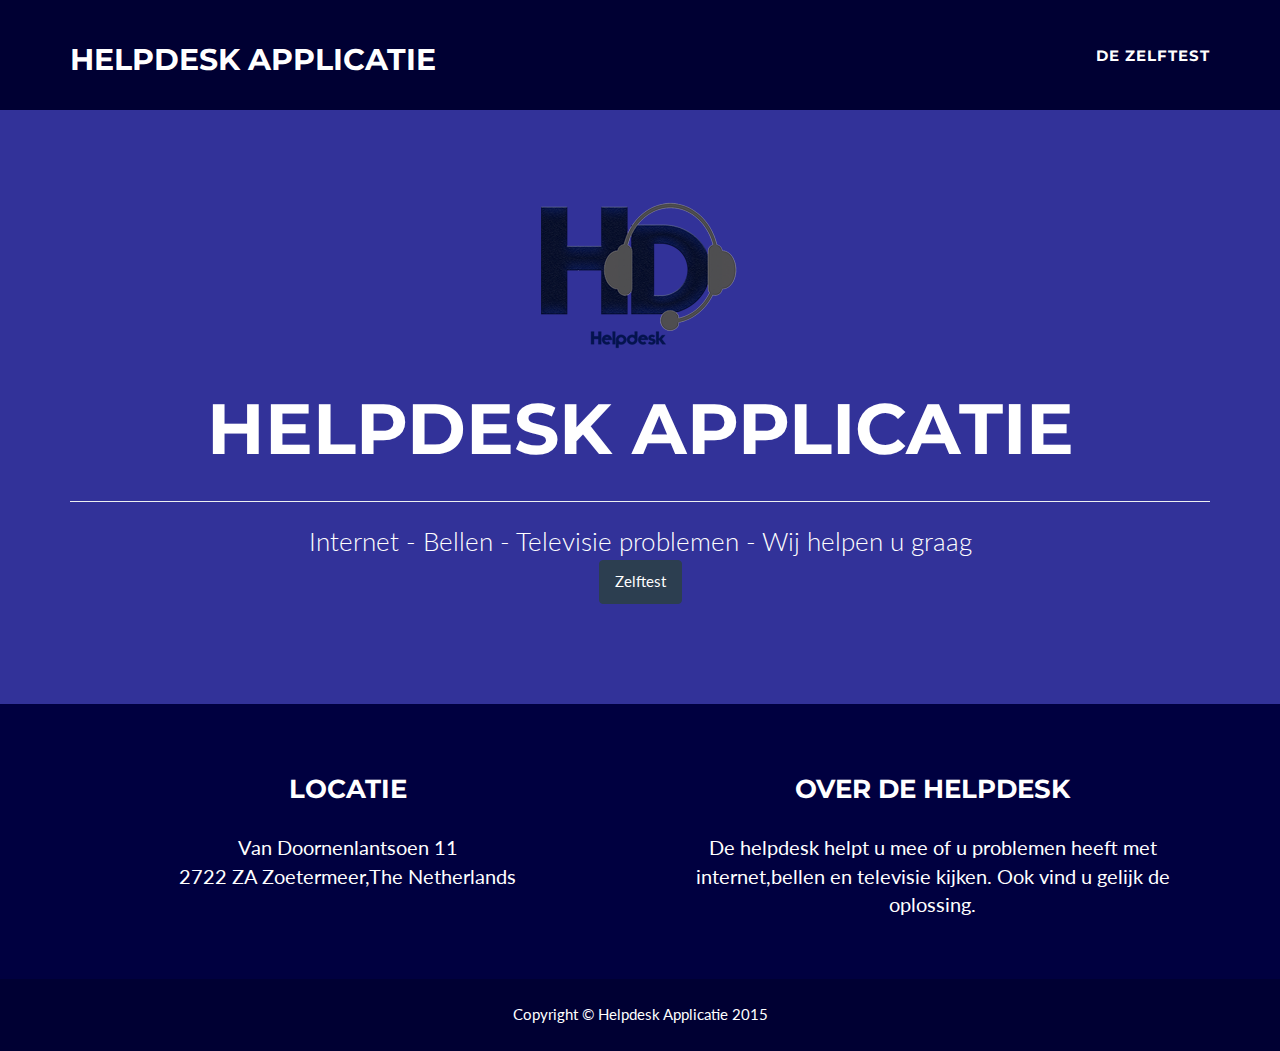
<file: Bootstrap website ALA/index.html>
<!DOCTYPE html>
<html lang="nl">

<head>

    <meta charset="utf-8">
    <meta http-equiv="X-UA-Compatible" content="IE=edge">
    <meta name="viewport" content="width=device-width, initial-scale=1">
    <meta name="description" content="mijn,website">
    <meta name="author" content="Vincent Toonen">

    <title>Helpdesk applicatie</title>

    <!-- Bootstrap Core CSS - Uses Bootswatch Flatly Theme: http://bootswatch.com/flatly/ -->
    <link href="css/bootstrap.min.css" rel="stylesheet">

    <!-- Custom CSS -->
    <link href="css/Helpdesk.css" rel="stylesheet">

    <!-- Custom Fonts -->
    <link href="Font-awesome/css/font-awesome.min.css" rel="stylesheet" type="text/css">
    <link href="http://fonts.googleapis.com/css?family=Montserrat:400,700" rel="stylesheet" type="text/css">


</head>

<body id="page-top" class="index">

    <!-- Navigation -->
    <nav class="navbar navbar-default navbar-fixed-top">
        <div class="container">
            <!-- Brand and toggle get grouped for better mobile display -->
            <div class="navbar-header page-scroll">
                <a class="navbar-brand" href="#page-top">Helpdesk Applicatie</a>
            </div>

            <!-- Collect the nav links, forms, and other content for toggling -->
            <div class="collapse navbar-collapse" id="bs-example-navbar-collapse-1">
                <ul class="nav navbar-nav navbar-right">
                    <li class="hidden">
                        <a href="#page-top"></a>
                    </li>
                    <li>
                        <a href="DeTest.html">De Zelftest</a>
                    </li>
                    <li>

                    </li>
                    <li>

                    </li>
                </ul>
            </div>
            <!-- /.navbar-collapse -->
        </div>
        <!-- /.container-fluid -->
    </nav>

    <!-- Header -->
    <header>
        <div class="container">
            <div class="row">
                <div class="col-lg-12">
                    <img id="img-responsive" src="img/helpdesklogo.png" alt="">
                    <div class="intro-text">
                        <span class="name">Helpdesk Applicatie</span>
                        <hr class="star-light">
                        <span class="skills">Internet - Bellen - Televisie problemen - Wij helpen u graag</span><br />
                        <a href="DeTest.html"><button type="button" id="knop" class="btn btn-primary">Zelftest</button></a>
                    </div>
                </div>
            </div>
        </div>
    </header>




    <!-- Footer -->
    <footer class="text-center">
        <div class="footer-above">
            <div class="container">
                <div class="row">
                    <div class="footer-col col-md-6">
                        <h3>Locatie</h3>
                        <p>Van Doornenlantsoen 11<br />2722 ZA Zoetermeer,The Netherlands</p>
                    </div>
                    <div class="footer-col col-md-6">
                        <h3>Over de Helpdesk</h3>
                        <p>De helpdesk helpt u mee of u problemen heeft met internet,bellen en televisie kijken. Ook vind u gelijk de oplossing.</p>
                    </div>
                </div>
            </div>
        </div>
        <div class="footer-below">
            <div class="container">
                <div class="row">
                    <div class="col-lg-12">
                        Copyright &copy; Helpdesk Applicatie 2015
                    </div>
                </div>
            </div>
        </div>
    </footer>

</body>

</html>
</file>
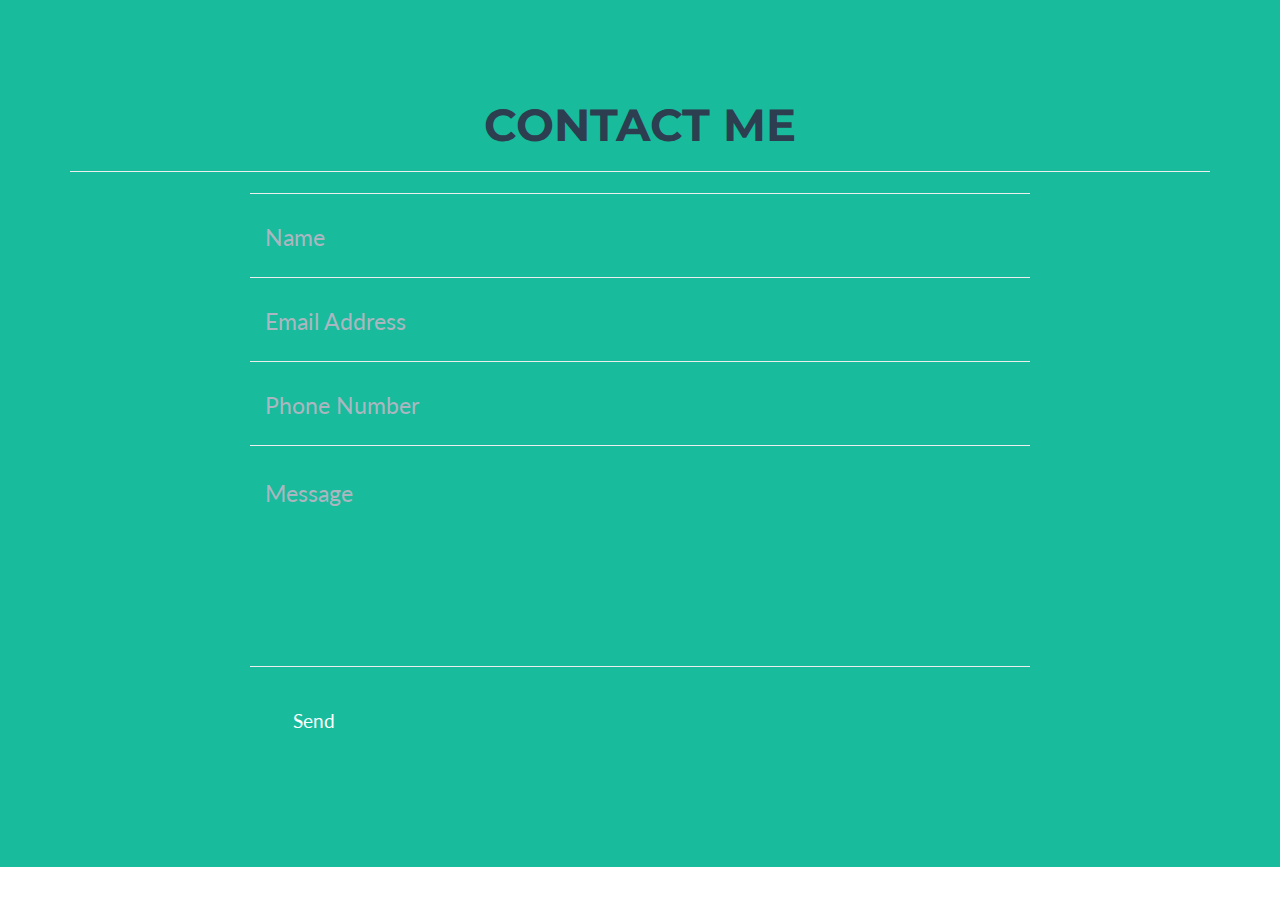
<file: Bootstrap website ALA/about.html>
<!DOCTYPE html>
<html lang="nl">
<head>

    <meta charset="utf-8">
    <meta http-equiv="X-UA-Compatible" content="IE=edge">
    <meta name="viewport" content="width=device-width, initial-scale=1">
    <meta name="description" content="mijn,website">
    <meta name="author" content="Vincent Toonen">

    <title>Helpdesk applicatie</title>

    <!-- Bootstrap Core CSS - Uses Bootswatch Flatly Theme: http://bootswatch.com/flatly/ -->
    <link href="css/bootstrap.min.css" rel="stylesheet">

    <!-- Custom CSS -->
    <link href="css/Helpdesk.css" rel="stylesheet">

    <!-- Custom Fonts -->
    <link href="Font-awesome/css/font-awesome.min.css" rel="stylesheet" type="text/css">
    <link href="http://fonts.googleapis.com/css?family=Montserrat:400,700" rel="stylesheet" type="text/css">
    <link href="http://fonts.googleapis.com/css?family=Lato:400,700,400italic,700italic" rel="stylesheet" type="text/css">

    <!-- HTML5 Shim and Respond.js IE8 support of HTML5 elements and media queries -->
    <!-- WARNING: Respond.js doesn't work if you view the page via file:// -->
    <!--[if lt IE 9]>
    <script src="https://oss.maxcdn.com/libs/html5shiv/3.7.0/html5shiv.js"></script>
    <script src="https://oss.maxcdn.com/libs/respond.js/1.4.2/respond.min.js"></script>
    <![endif]-->

</head>
<body>
<!-- Contact Section -->
<section id="contact">
    <div class="container">
        <div class="row">
            <div class="col-lg-12 text-center">
                <h2>Contact Me</h2>
                <hr class="star-primary">
            </div>
        </div>
        <div class="row">
            <div class="col-lg-8 col-lg-offset-2">
                <!-- To configure the contact form email address, go to mail/contact_me.php and update the email address in the PHP file on line 19. -->
                <!-- The form should work on most web servers, but if the form is not working you may need to configure your web server differently. -->
                <form name="sentMessage" id="contactForm" novalidate>
                    <div class="row control-group">
                        <div class="form-group col-xs-12 floating-label-form-group controls">
                            <label>Name</label>
                            <input type="text" class="form-control" placeholder="Name" id="name" required data-validation-required-message="Please enter your name.">
                            <p class="help-block text-danger"></p>
                        </div>
                    </div>
                    <div class="row control-group">
                        <div class="form-group col-xs-12 floating-label-form-group controls">
                            <label>Email Address</label>
                            <input type="email" class="form-control" placeholder="Email Address" id="email" required data-validation-required-message="Please enter your email address.">
                            <p class="help-block text-danger"></p>
                        </div>
                    </div>
                    <div class="row control-group">
                        <div class="form-group col-xs-12 floating-label-form-group controls">
                            <label>Phone Number</label>
                            <input type="tel" class="form-control" placeholder="Phone Number" id="phone" required data-validation-required-message="Please enter your phone number.">
                            <p class="help-block text-danger"></p>
                        </div>
                    </div>
                    <div class="row control-group">
                        <div class="form-group col-xs-12 floating-label-form-group controls">
                            <label>Message</label>
                            <textarea rows="5" class="form-control" placeholder="Message" id="message" required data-validation-required-message="Please enter a message."></textarea>
                            <p class="help-block text-danger"></p>
                        </div>
                    </div>
                    <br>
                    <div id="success"></div>
                    <div class="row">
                        <div class="form-group col-xs-12">
                            <button type="submit" class="btn btn-success btn-lg">Send</button>
                        </div>
                    </div>
                </form>
            </div>
        </div>
    </div>
</section>

</body>
</html>
</file>
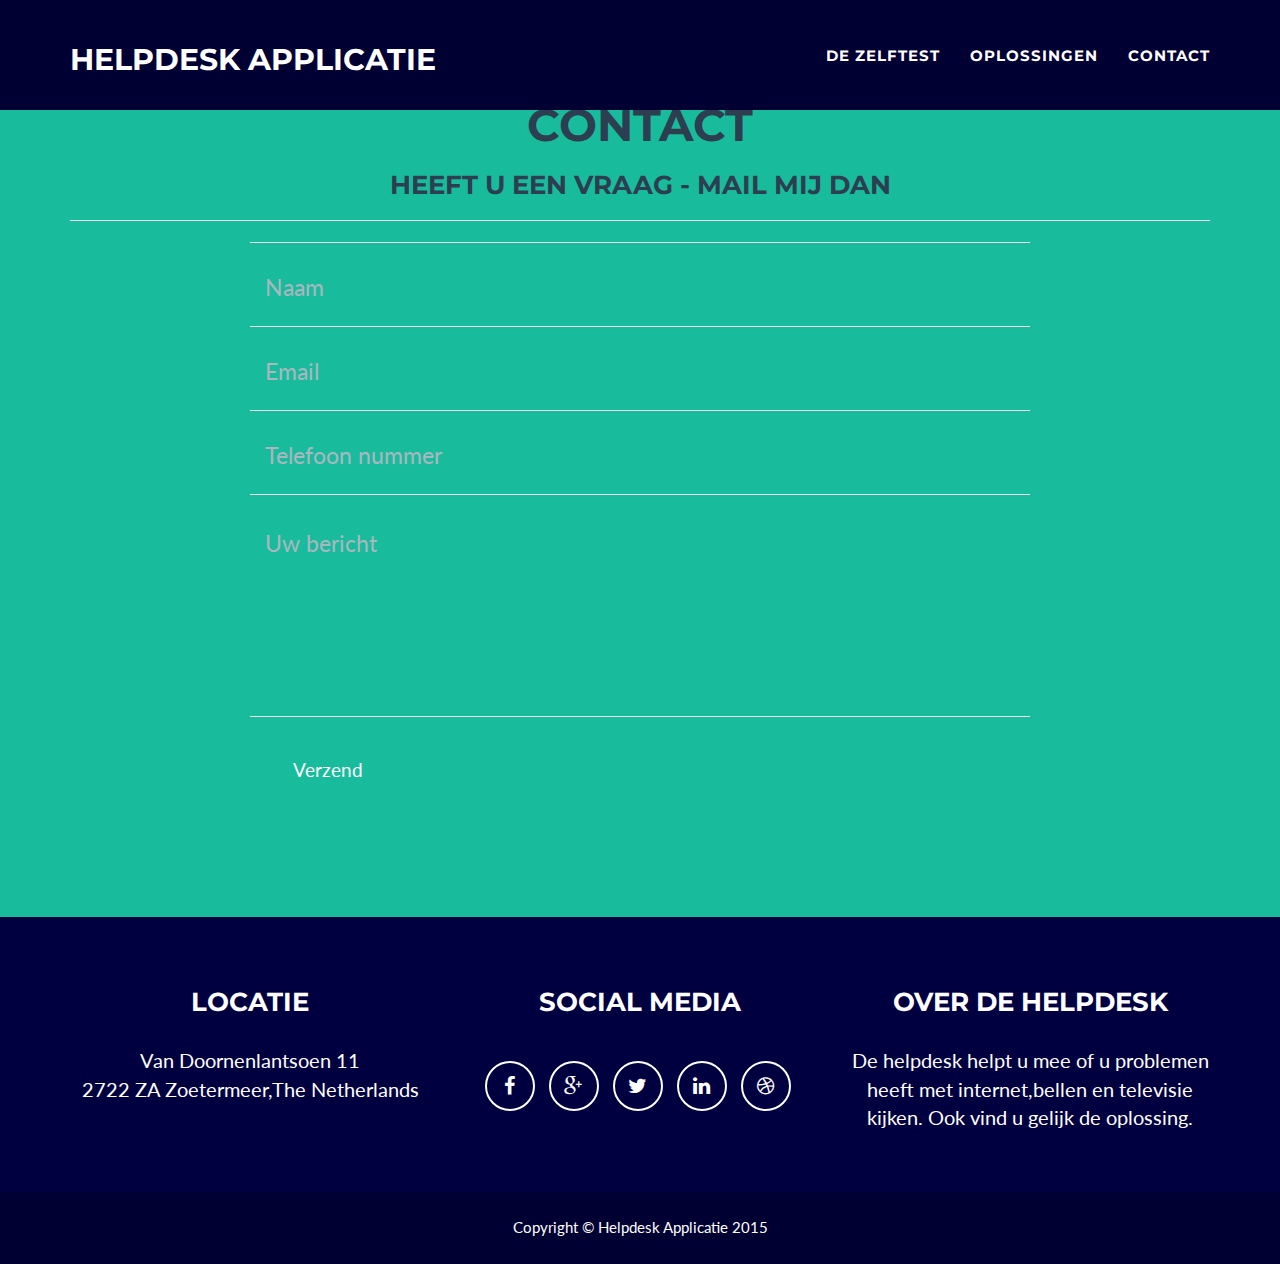
<file: Bootstrap website ALA/contact.html>
<!DOCTYPE html>
<html lang="nl">
<head>

    <meta charset="utf-8">
    <meta http-equiv="X-UA-Compatible" content="IE=edge">
    <meta name="viewport" content="width=device-width, initial-scale=1">
    <meta name="description" content="mijn,website">
    <meta name="author" content="Vincent Toonen">

    <title>Helpdesk applicatie</title>

    <!-- Bootstrap Core CSS - Uses Bootswatch Flatly Theme: http://bootswatch.com/flatly/ -->
    <link href="css/bootstrap.min.css" rel="stylesheet">

    <!-- Custom CSS -->
    <link href="css/Helpdesk.css" rel="stylesheet">

    <!-- Custom Fonts -->
    <link href="Font-awesome/css/font-awesome.min.css" rel="stylesheet" type="text/css">
    <link href="http://fonts.googleapis.com/css?family=Montserrat:400,700" rel="stylesheet" type="text/css">
    <link href="http://fonts.googleapis.com/css?family=Lato:400,700,400italic,700italic" rel="stylesheet" type="text/css">

    <!-- HTML5 Shim and Respond.js IE8 support of HTML5 elements and media queries -->
    <!-- WARNING: Respond.js doesn't work if you view the page via file:// -->
    <!--[if lt IE 9]>
    <script src="https://oss.maxcdn.com/libs/html5shiv/3.7.0/html5shiv.js"></script>
    <script src="https://oss.maxcdn.com/libs/respond.js/1.4.2/respond.min.js"></script>
    <![endif]-->

</head>
<body>
<!-- Navigation -->
<nav class="navbar navbar-default navbar-fixed-top">
    <div class="container">
        <!-- Brand and toggle get grouped for better mobile display -->
        <div class="navbar-header page-scroll">
            <button type="button" class="navbar-toggle" data-toggle="collapse" data-target="#bs-example-navbar-collapse-1">
                <span class="sr-only">Toggle navigation</span>
                <span class="icon-bar"></span>
                <span class="icon-bar"></span>
                <span class="icon-bar"></span>
            </button>
            <a class="navbar-brand" href="index.html">Helpdesk Applicatie</a>
        </div>

        <!-- Collect the nav links, forms, and other content for toggling -->
        <div class="collapse navbar-collapse" id="bs-example-navbar-collapse-1">
            <ul class="nav navbar-nav navbar-right">
                <li class="hidden">
                    <a href="#top"></a>
                </li>
                <li class="page-scroll">
                    <a href="DeTest.html">De Zelftest</a>
                </li>
                <li class="page-scroll">
                    <a href="about.html">Oplossingen</a>
                </li>
                <li class="page-scroll">
                    <a href="contact.html">Contact</a>
                </li>
            </ul>
        </div>
        <!-- /.navbar-collapse -->
    </div>
    <!-- /.container-fluid -->
</nav>
<!-- Contact Section -->
<section id="contact">
    <div class="container">
        <div class="row">
            <div class="col-lg-12 text-center">
                <h2>Contact</h2>
                <h3>Heeft u een vraag - mail mij dan</h3>
                <hr class="star-primary">
            </div>
        </div>
        <div class="row">
            <div class="col-lg-8 col-lg-offset-2">
                <!-- To configure the contact form email address, go to mail/contact_me.php and update the email address in the PHP file on line 19. -->
                <!-- The form should work on most web servers, but if the form is not working you may need to configure your web server differently. -->
                <form name="sentMessage" id="contactForm" novalidate>
                    <div class="row control-group">
                        <div class="form-group col-xs-12 floating-label-form-group controls">
                            <label>Name</label>
                            <input type="text" class="form-control" placeholder="Naam" id="name" required data-validation-required-message="Please enter your name.">
                            <p class="help-block text-danger"></p>
                        </div>
                    </div>
                    <div class="row control-group">
                        <div class="form-group col-xs-12 floating-label-form-group controls">
                            <label>Email Address</label>
                            <input type="email" class="form-control" placeholder="Email" id="email" required data-validation-required-message="Please enter your email address.">
                            <p class="help-block text-danger"></p>
                        </div>
                    </div>
                    <div class="row control-group">
                        <div class="form-group col-xs-12 floating-label-form-group controls">
                            <label>Telefoon nummer</label>
                            <input type="tel" class="form-control" placeholder="Telefoon nummer" id="phone" required data-validation-required-message="Please enter your phone number.">
                            <p class="help-block text-danger"></p>
                        </div>
                    </div>
                    <div class="row control-group">
                        <div class="form-group col-xs-12 floating-label-form-group controls">
                            <label>Berichr</label>
                            <textarea rows="5" class="form-control" placeholder="Uw bericht" id="message" required data-validation-required-message="Please enter a message."></textarea>
                            <p class="help-block text-danger"></p>
                        </div>
                    </div>
                    <br>
                    <div id="success"></div>
                    <div class="row">
                        <div class="form-group col-xs-12">
                            <button type="submit" class="btn btn-success btn-lg">Verzend</button>
                        </div>
                    </div>
                </form>
            </div>
        </div>
    </div>
</section>
<!-- Footer -->
<footer class="text-center">
    <div class="footer-above">
        <div class="container">
            <div class="row">
                <div class="footer-col col-md-4">
                    <h3>Locatie</h3>
                    <p>Van Doornenlantsoen 11<br />2722 ZA Zoetermeer,The Netherlands</p>
                </div>
                <div class="footer-col col-md-4">
                    <h3>Social media</h3>
                    <ul class="list-inline">
                        <li>
                            <a href="#" class="btn-social btn-outline"><i class="fa fa-fw fa-facebook"></i></a>
                        </li>
                        <li>
                            <a href="#" class="btn-social btn-outline"><i class="fa fa-fw fa-google-plus"></i></a>
                        </li>
                        <li>
                            <a href="#" class="btn-social btn-outline"><i class="fa fa-fw fa-twitter"></i></a>
                        </li>
                        <li>
                            <a href="#" class="btn-social btn-outline"><i class="fa fa-fw fa-linkedin"></i></a>
                        </li>
                        <li>
                            <a href="#" class="btn-social btn-outline"><i class="fa fa-fw fa-dribbble"></i></a>
                        </li>
                    </ul>
                </div>
                <div class="footer-col col-md-4">
                    <h3>Over de Helpdesk</h3>
                    <p>De helpdesk helpt u mee of u problemen heeft met internet,bellen en televisie kijken. Ook vind u gelijk de oplossing.</p>
                </div>
            </div>
        </div>
    </div>
    <div class="footer-below">
        <div class="container">
            <div class="row">
                <div class="col-lg-12">
                    Copyright &copy; Helpdesk Applicatie 2015
                </div>
            </div>
        </div>
    </div>
</footer>

</body>
</html>
</file>
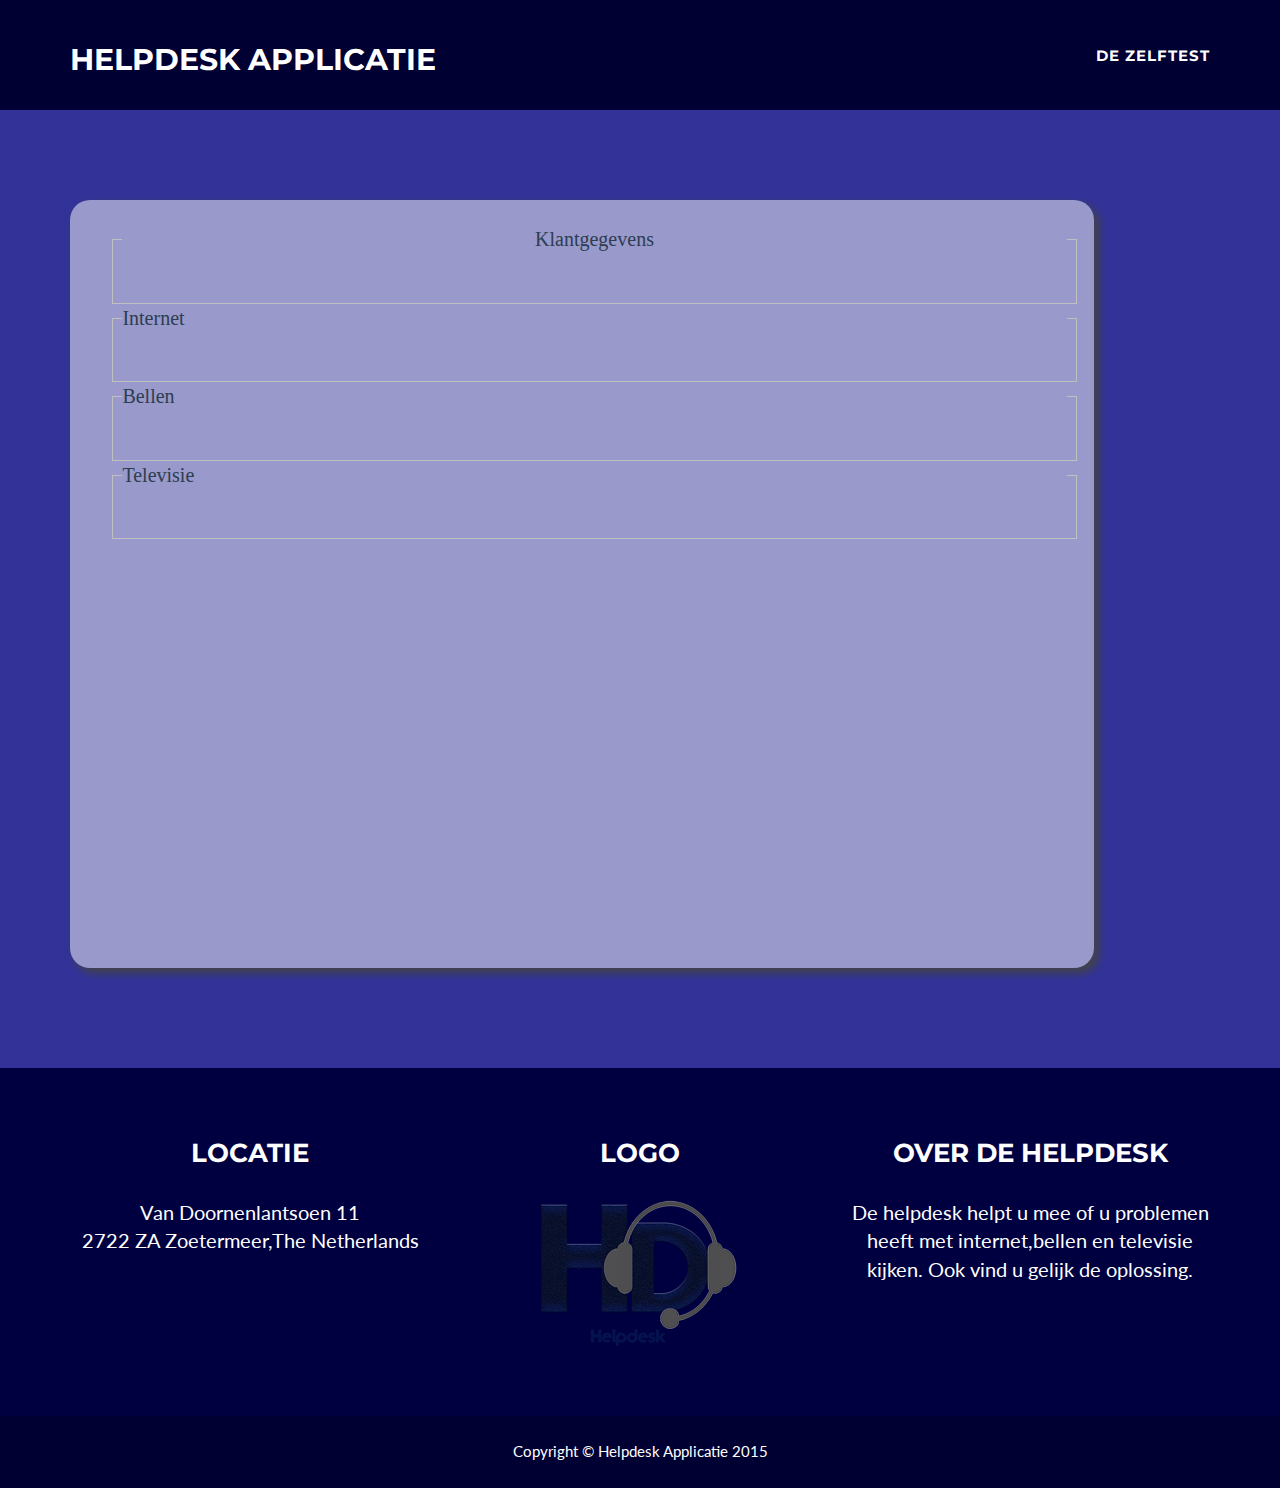
<file: Bootstrap website ALA/DeTest.html>
<!DOCTYPE html>
<html lang="nl">
<head>
    <meta charset="utf-8">
    <meta http-equiv="X-UA-Compatible" content="IE=edge">
    <meta name="viewport" content="width=device-width, initial-scale=1">
    <meta name="description" content="mijn,website">
    <meta name="author" content="Vincent Toonen">

    <title>Helpdesk applicatie</title>

    <!-- Bootstrap Core CSS - Uses Bootswatch Flatly Theme: http://bootswatch.com/flatly/ -->
    <link href="css/bootstrap.min.css" rel="stylesheet">

    <!-- Custom CSS -->
    <link href="css/Helpdesk.css" rel="stylesheet">

    <!-- Custom Fonts -->
    <link href="Font-awesome/css/font-awesome.min.css" rel="stylesheet" type="text/css">
    <link href="http://fonts.googleapis.com/css?family=Montserrat:400,700" rel="stylesheet" type="text/css">

</head>
<body>
<!-- JS-->
    <script type="text/javascript" src="js/ala.js"></script>
<!-- Navigation -->
<nav class="navbar navbar-default navbar-fixed-top">
    <div class="container">
        <!-- Brand and toggle get grouped for better mobile display -->
        <div class="navbar-header page-scroll">
            <a class="navbar-brand" href="index.html">Helpdesk Applicatie</a>
        </div>

        <!-- Collect the nav links, forms, and other content for toggling -->
        <div class="collapse navbar-collapse" id="bs-example-navbar-collapse-1">
            <ul class="nav navbar-nav navbar-right">
                <li class="hidden">
                    <a href="#top"></a>
                </li>
                <li class="page-scroll">
                    <a href="DeTest.html">De Zelftest</a>
                </li>
                <li class="page-scroll">

                </li>
                <li class="page-scroll">

                </li>
            </ul>
        </div>
        <!-- /.navbar-collapse -->
    </div>
    <!-- /.container-fluid -->
</nav>
<!-- Header -->
<header>
    <div class="container">
        <div id="blok">
            <div class="col-lg-12">
                    <form id="Internet">
                        <fieldset>
                        <legend id="important">Klantgegevens</legend>
                        <p id="naam"></p>
                        <p id="modem"></p>
                        <p id="datum"></p>
                        </fieldset>
                        <fieldset>
                        <legend>Internet</legend>
                        <p id="internet1"></p>
                        <p id="nu"></p>
                        <p id="reload"></p>
                        <p id="reload1"></p>
                        <p id="reload2"></p>
                        </fieldset>
                        <fieldset>
                        <legend>Bellen</legend>
                        <p id="klacht"></p>
                        <p id="kiestoon"></p>
                        <p id="nummer"></p>
                        <p id="iemandbellen"></p>
                        </fieldset>
                        <fieldset>
                        <legend>Televisie</legend>
                        <p id="televisie"></p>
                        <p id="tv"></p>
                        <p id="splitter"></p>
                        <p id="settop"></p>
                        <p id="zenders"></p>
                        </fieldset>
                    </form>
                </div>
            </div>
        </div>
</header>
<!-- Footer -->
<footer class="text-center">
    <div class="footer-above">
        <div class="container">
            <div class="row">
                <div class="footer-col col-md-4">
                    <h3>Locatie</h3>
                    <p>Van Doornenlantsoen 11<br />2722 ZA Zoetermeer,The Netherlands</p>
                </div>
                <div class="footer-col col-md-4">
                    <h3>Logo</h3>
                    <p><img src="img/helpdesklogo.png"></p>
                </div>
                <div class="footer-col col-md-4">
                    <h3>Over de Helpdesk</h3>
                    <p>De helpdesk helpt u mee of u problemen heeft met internet,bellen en televisie kijken. Ook vind u gelijk de oplossing.</p>
                </div>
            </div>
        </div>
    </div>
    <div class="footer-below">
        <div class="container">
            <div class="row">
                <div class="col-lg-12">
                    Copyright &copy; Helpdesk Applicatie 2015
                </div>
            </div>
        </div>
    </div>
</footer>

</body>
</html>
</file>
<file: Bootstrap website ALA/css/Helpdesk.css>
/*!
    *Bootstrap css ook maar ik heb het een beeetje geedit.
 * Code licensed under the Apache License v2.0.
 * For details, see http://www.apache.org/licenses/LICENSE-2.0.
 */

body {
    overflow-x: hidden;
}

p {
    font-size: 20px;
}

p.small {
    font-size: 16px;
}

a,
a:hover,
a:focus,
a:active,
a.active {
    outline: 0;
}

h1,
h2,
h3,
h4,
h5,
h6 {
    text-transform: uppercase;
    font-family: Montserrat,"Helvetica Neue",Helvetica,Arial,sans-serif;
    font-weight: 700;
}


.img-centered {
    margin: 0 auto;
}

header {
    text-align: center;
    color: #fff;
    background: #323299;
}

header .container {
    padding-top: 100px;
    padding-bottom: 50px;
}

header img {
    display: block;
    margin: 0 auto 20px;
}

header .intro-text .name {
    display: block;
    text-transform: uppercase;
    font-family: Montserrat,"Helvetica Neue",Helvetica,Arial,sans-serif;
    font-size: 2em;
    font-weight: 700;
}

header .intro-text .skills {
    font-size: 1.25em;
    font-weight: 300;
}

@media(min-width:768px) {
    header .container {
        padding-top: 200px;
        padding-bottom: 100px;
    }

    header .intro-text .name {
        font-size: 4.75em;
    }

    header .intro-text .skills {
        font-size: 1.75em;
    }
}

@media(min-width:768px) {
    .navbar-fixed-top {
        padding: 25px 0;
        -webkit-transition: padding .3s;
        -moz-transition: padding .3s;
        transition: padding .3s;
    }

    .navbar-fixed-top .navbar-brand {
        font-size: 2em;
        -webkit-transition: all .3s;
        -moz-transition: all .3s;
        transition: all .3s;
    }

    .navbar-fixed-top.navbar-shrink {
        padding: 10px 0;
    }

    .navbar-fixed-top.navbar-shrink .navbar-brand {
        font-size: 1.5em;
    }
}

.navbar {
    text-transform: uppercase;
    font-family: Montserrat,"Helvetica Neue",Helvetica,Arial,sans-serif;
    font-weight: 700;
}

.navbar a:focus {
    outline: 0;
}

.navbar .navbar-nav {
    letter-spacing: 1px;
}

.navbar .navbar-nav li a:focus {
    outline: 0;
}

.navbar-default,
.navbar-inverse {
    border: 0;
}

section {
    padding: 100px 0;
}

section h2 {
    margin: 0;
    font-size: 3em;
}

section.success {
    color: #fff;
    background: #18bc9c;
}

section.success a,
section.success a:hover,
section.success a:focus,
section.success a:active,
section.success a.active {
    outline: 0;
    color: #2c3e50;
}

@media(max-width:767px) {
    section {
        padding: 75px 0;
    }

    section.first {
        padding-top: 75px;
    }
}




@media(min-width:767px) {
    #portfolio .portfolio-item {
        margin: 0 0 30px;
    }
}

.btn-outline {
    margin-top: 15px;
    border: solid 2px #fff;
    font-size: 20px;
    color: #fff;
    background: 0 0;
    transition: all .3s ease-in-out;
}

.btn-outline:hover,
.btn-outline:focus,
.btn-outline:active,
.btn-outline.active {
    border: solid 2px #fff;
    color: black;
    background: #fff;
}

.floating-label-form-group {
    position: relative;
    margin-bottom: 0;
    padding-bottom: .5em;
    border-bottom: 1px solid #eee;
}

.floating-label-form-group input,
.floating-label-form-group textarea {
    z-index: 1;
    position: relative;
    padding-right: 0;
    padding-left: 0;
    border: 0;
    border-radius: 0;
    font-size: 1.5em;
    background: 0 0;
    box-shadow: none!important;
    resize: none;
}

.floating-label-form-group label {
    display: block;
    z-index: 0;
    position: relative;
    top: 2em;
    margin: 0;
    font-size: .85em;
    line-height: 1.764705882em;
    vertical-align: middle;
    vertical-align: baseline;
    opacity: 0;
    -webkit-transition: top .3s ease,opacity .3s ease;
    -moz-transition: top .3s ease,opacity .3s ease;
    transition: top .3s ease,opacity .3s ease;
}

.floating-label-form-group:not(:first-child) {
    padding-left: 14px;
    border-left: 1px solid #eee;
}

.floating-label-form-group-with-value label {
    top: 0;
    opacity: 1;
}

.floating-label-form-group-with-focus label {
    color: #18bc9c;
}

form .row:first-child .floating-label-form-group {
    border-top: 1px solid #eee;
}

footer {
    color: #fff;
}

footer h3 {
    margin-bottom: 30px;
}

footer .footer-above {
    padding-top: 50px;
    background-color: #000040;
}

footer .footer-col {
    margin-bottom: 50px;
}

footer .footer-below {
    padding: 25px 0;
    background-color: #000033;
}

.btn-social {
    display: inline-block;
    width: 50px;
    height: 50px;
    border: 2px solid #fff;
    border-radius: 100%;
    text-align: center;
    font-size: 20px;
    line-height: 45px;
}

.btn:focus,
.btn:active,
.btn.active {
    outline: 0;
}

.scroll-top {
    z-index: 1049;
    position: fixed;
    right: 2%;
    bottom: 2%;
    width: 50px;
    height: 50px;
}

.scroll-top .btn {
    width: 50px;
    height: 50px;
    border-radius: 100%;
    font-size: 20px;
    line-height: 28px;
}

.scroll-top .btn:focus {
    outline: 0;
}
#blok {
    height: 768px;
    width: 1024px;
    background-color: rgba(255, 255, 255,0.5);
    border-radius: 20px;
    box-shadow: 5px 5px 10px #444444;
    overflow: scroll;
}
#Internet{
    font-family: verdana;
    text-align: left;
    padding-top: 25px;
    padding-left: 25px;
    color:black;
}
#contact{
    background-color:#18bc9c;
}
#naam{
    font-family: verdana;
    color:black;
    font-size: 15px;
    text-align: center;
}

#datum{
    font-family: verdana;
    color:black;
    font-size: 15px;
    text-align: center;
}
#modem{
    font-family: verdana;
    color:black;
    font-size: 15px;
    text-align: center;
}
#internet1{
    font-family: verdana;
    color:black;
    font-size: 15px;
}
#nu{
    font-family: verdana;
    color:black;
    font-size: 15px;
}
#reload{
    font-family: verdana;
    color:black;
    font-size: 15px;
}
#reload1{
    font-family: verdana;
    color:black;
    font-size: 15px;
}
#reload2{
    font-family: verdana;
    color:black;
    font-size: 15px;
}
#klacht{
    font-family: verdana;
    color:black;
    font-size: 15px;
}
#kiestoon{
    font-family: verdana;
    color:black;
    font-size: 15px;
}
#nummer{
    font-family: verdana;
    color:black;
    font-size: 15px;
}
#iemandbellen{
    font-family: verdana;
    color:black;
    font-size: 15px;
}
#televisie{
    font-family: verdana;
    color:black;
    font-size: 15px;
}
#tv{
    font-family: verdana;
    color:black;
    font-size: 15px;
}
#splitter{
    font-family: verdana;
    color:black;
    font-size: 15px;
}
#settop{
    font-family: verdana;
    color:black;
    font-size: 15px;
}
#zenders{
    font-family: verdana;
    color:black;
    font-size: 15px;
}
#important{
    text-align: center;
}
legend{
    font-size: 20px;
    font-family: verdana;
}
</file>
